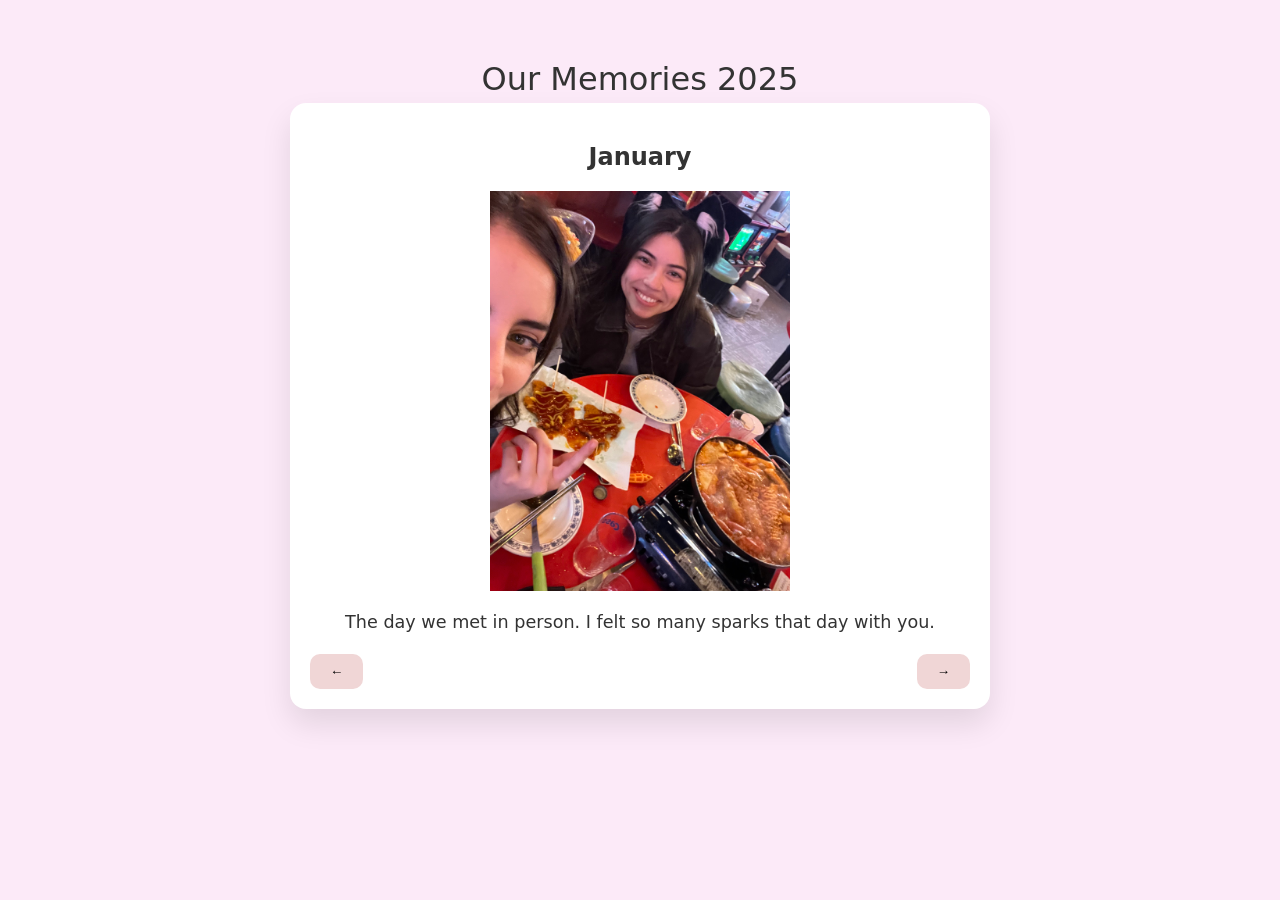
<file: index.html>
<!DOCTYPE html>
<html lang="en">
<head>
    <meta charset="UTF-8">
    <title>One Year</title>
    <link rel="stylesheet" href="static/css/style.css">
</head>
<body>

<div class="container">
    <h1>Our Memories 2025</h1>

    <div class="card">
        <h2 id="month" class="fade">Loading...</h2>

        <div class="media fade"></div>

        <p id="text" class="fade"></p>

        <div class="nav-buttons">
            <button id="prev">&larr;</button>
            <button id="next">&rarr;</button>
        </div>
    </div>
</div>

<script>
const timeline = [
    {month: "January", type: "image", file: "m01.jpeg", text: "The day we met in person. I felt so many sparks that day with you."},
    {month: "February", type: "image", file: "m02.jpeg", text: "Our first month together."},
    {month: "March", type: "image", file: "m03.jpeg", text: "The month I said I love you on accident. I couldn't find a good photo :("},
    {month: "April", type: "image", file: "m04.jpeg", text: "The day we both said I love you. My love has never stopped growing."},
    {month: "May", type: "image", file: "m05.jpeg", text: "Still together but followed by a month of growth. I treasure you and I want to show you that every day."},
    {month: "June", type: "image", file: "m06.jpeg", text: "Our hearts felt closer together. You're worth everything baby."},
    {month: "July", type: "image", file: "m07.jpeg", text: "Your #1 fan, now I can look at you every day."},
    {month: "August", type: "image", file: "m08.jpeg", text: "Life is so fun and beautiful with you."},
    {month: "September", type: "image", file: "m09.jpeg", text: "I got to imagine a life with you. A whole month of waking up next to you."},
    {month: "October", type: "image", file: "m10.jpeg", text: "Hootie, you're always with me in every piece of my life."},
    {month: "November", type: "image", file: "m11.jpeg", text: "Together in the city of love. Our love is constant and warm."},
    {month: "December", type: "video", file: "m12.MOV", text: "We weren't together in December but I love this video of our moments that you made. I'm completely in love with you, all of 2025 and onwards. Happy one year anniversary my love."}
];

let currentIndex = 0;

const mediaContainer = document.querySelector(".media");
const monthEl = document.getElementById("month");
const textEl = document.getElementById("text");

const prevBtn = document.getElementById("prev");
const nextBtn = document.getElementById("next");

function renderItem(index) {
    const item = timeline[index];

    // Fade OUT
    mediaContainer.classList.remove("show");
    monthEl.classList.remove("show");
    textEl.classList.remove("show");

    setTimeout(() => {
        // Update content
        mediaContainer.innerHTML = "";

        if (item.type === "image") {
            const img = document.createElement("img");
            img.src = `static/images/${item.file}`;
            img.id = "media";
            mediaContainer.appendChild(img);
        } else {
            const video = document.createElement("video");
            video.src = `static/video/${item.file}`;
            video.controls = true;
            video.playsInline = true;
            video.id = "media";
            mediaContainer.appendChild(video);
        }

        monthEl.textContent = item.month;
        textEl.textContent = item.text;

        // Fade IN
        mediaContainer.classList.add("show");
        monthEl.classList.add("show");
        textEl.classList.add("show");

    }, 200);
}

// Initial render
renderItem(currentIndex);

// Trigger initial fade-in
setTimeout(() => {
    mediaContainer.classList.add("show");
    monthEl.classList.add("show");
    textEl.classList.add("show");
}, 50);

// Navigation
prevBtn.addEventListener("click", () => {
    if (currentIndex > 0) currentIndex--;
    renderItem(currentIndex);
});

nextBtn.addEventListener("click", () => {
    if (currentIndex < timeline.length - 1) currentIndex++;
    renderItem(currentIndex);
});
</script>

</body>
</html>
</file>
<file: static/css/style.css>
body {
    background: #fceaf8;
    font-family: system-ui, -apple-system, BlinkMacSystemFont;
    margin: 0;
    color: #333;
    animation: fadeIn 0.8s ease;
}

@keyframes fadeIn {
    from { opacity: 0; transform: translateY(10px); }
    to { opacity: 1; transform: translateY(0); }
}

.container {
    max-width: 700px;
    margin: 60px auto;
    text-align: center;
    padding: 0 20px;
}

h1 {
    font-weight: 500;
    margin-bottom: 5px;
}

.card {
    background: white;
    border-radius: 16px;
    padding: 20px;
    box-shadow: 0 15px 30px rgba(0,0,0,0.1);
    position: relative;
    transition: transform 0.3s ease, box-shadow 0.3s ease;
}

.card:hover {
    transform: translateY(-6px);
    box-shadow: 0 20px 40px rgba(0,0,0,0.12);
}

.media {
    width: 100%;
    display: flex;
    justify-content: center;
}

.media img,
.media video {
    width: 100%;
    max-height: 400px;
    object-fit: contain;
    border-radius: 12px;
}

.fade {
    opacity: 0;
    transform: translateY(10px);
    transition: all 0.4s ease;
}

.fade.show {
    opacity: 1;
    transform: translateY(0);
}

#month {
    transition-delay: 0.05s;
}

#text {
    transition-delay: 0.1s;
}

.card p {
    font-size: 1.1rem;
    line-height: 1.6;
}

.nav-buttons {
    display: flex;
    justify-content: space-between;
    margin-top: 15px;
}

.nav-buttons button {
    background: #f0d6d6;
    border: none;
    padding: 10px 20px;
    border-radius: 10px;
    cursor: pointer;
    font-weight: 500;
    transition: all 0.2s ease;
}

.nav-buttons button:hover {
    background: #e0bebe;
    transform: scale(1.08);
}

.nav-buttons button:active {
    transform: scale(0.95);
}
</file>
